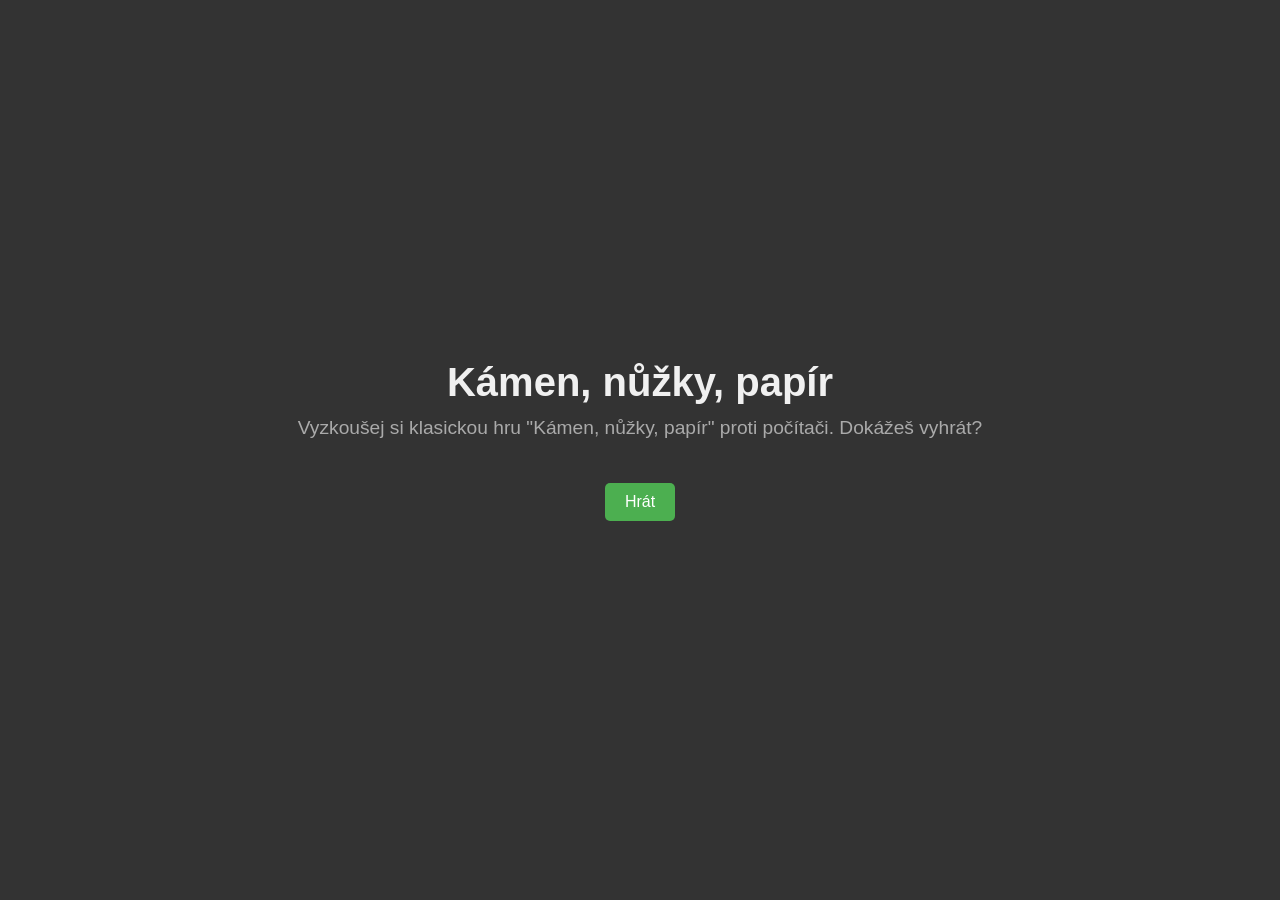
<file: banger/index.html>
<!DOCTYPE html>
<html lang="cs">
<head>
    <meta charset="UTF-8">
    <meta name="viewport" content="width=device-width, initial-scale=1.0">
    <title>Kámen, nůžky, papír</title>
    <link rel="stylesheet" href="style.css">
</head>
<body>
    <header>
        <h1>Kámen, nůžky, papír</h1>
        <p>Vyzkoušej si klasickou hru "Kámen, nůžky, papír" proti počítači. Dokážeš vyhrát?</p>
    </header>
    <nav id="menu">
        <button id="startButton" onclick="startGame()">Hrát</button>
        <div id="gameButtons" style="display: none;">
            <button onclick="playGame('kámen')">Kámen</button>
            <button onclick="playGame('nůžky')">Nůžky</button>
            <button onclick="playGame('papír')">Papír</button>
        </div>
        <button id="restartButton" onclick="restartGame()" style="display: none;">Hrát znovu</button>
    </nav>

    <input type="checkbox" id="menuToggle" class="menu-checkbox">
     <!-- Hamburger ikona -->
    <div class="hamburger" onclick="toggleMenu()">
        <div class="bar"></div>
        <div class="bar"></div>
        <div class="bar"></div>
    </div>

    <!-- Navigační menu -->
    <nav class="nav-menu" id="navMenu">
        <a href="#hodminci">hod mincí</a>
        <a href="#hadejcislo">hádej číslo</a>
        <a href="#pexeso">pexeso</a>
    </nav>
    <main>
        <div id="result"></div>
    </main>
    <script src="script.js"></script>
</body>
</html>
</file>
<file: banger/style.css>
/* Základní stylování */
body {
    font-family: Arial, sans-serif;
    background-color: #333;
    color: #f0f0f0;
    display: flex;
    flex-direction: column;
    align-items: center;
    justify-content: center;
    height: 100vh;
    margin: 0;
}

/* Hlavička a úvodní text */
header h1 {
    font-size: 2.5em;
    margin-bottom: 0.3em;
    text-align: center;
}
header p {
    margin-top: 0;
    font-size: 1.2em;
    color: #aaa;
    text-align: center;
}

/* Stylování navigačního menu */
nav {
    margin: 20px;
}

button {
    padding: 10px 20px;
    margin: 5px;
    border: none;
    cursor: pointer;
    font-size: 1em;
    border-radius: 5px;
}

#startButton, #restartButton {
    background-color: #4CAF50;
    color: white;
}

#gameButtons button {
    background-color: #008CBA;
    color: white;
}

button:hover {
    opacity: 0.8;
}

/* Výsledek */
#result {
    font-size: 1.5em;
    margin-top: 20px;
}

.win {
    color: #4CAF50;
}

.lose {
    color: #FF6347;
}

.draw {
    color: #FFD700;
}
@media (max-width: 768px) {
    header h1 {
        font-size: 2em;
    }
    header p {
        font-size: 1em;
    }
    button {
        padding: 8px 16px;
        font-size: 0.9em;
    }
    #result {
        font-size: 1.3em;
    }
}

@media (max-width: 480px) {
    header h1 {
        font-size: 1.8em;
    }
    header p {
        font-size: 0.9em;
    }
    button {
        padding: 6px 12px;
        font-size: 0.8em;
    }
    #result {
        font-size: 1.2em;
    }
}
/* Skrytí checkboxu */
.menu-checkbox {
    display: none;
}

/* Hamburger ikona */
.hamburger {
    display: block;
    cursor: pointer;
    width: 30px;
    position: fixed;
    top: 15px;
    right: 15px;
    z-index: 1000;
}

.hamburger .bar {
    width: 100%;
    height: 4px;
    background-color: #333;
    margin: 5px 0;
    transition: 0.4s;
}

/* Navigační menu */
.nav-menu {
    position: fixed;
    top: 0;
    right: -250px; /* Skryté mimo obrazovku */
    height: 100%;
    width: 250px;
    background-color: #333;
    display: flex;
    flex-direction: column;
    align-items: center;
    justify-content: center;
    transition: right 0.4s ease;
}

.nav-menu a {
    color: white;
    text-decoration: none;
    font-size: 1.5em;
    margin: 15px 0;
    transition: color 0.3s;
}

.nav-menu a:hover {
    color: #4CAF50;
}

/* Zobrazení menu, když je checkbox zaškrtnutý */
.menu-checkbox:checked ~ .nav-menu {
    right: 0;
}
</file>
